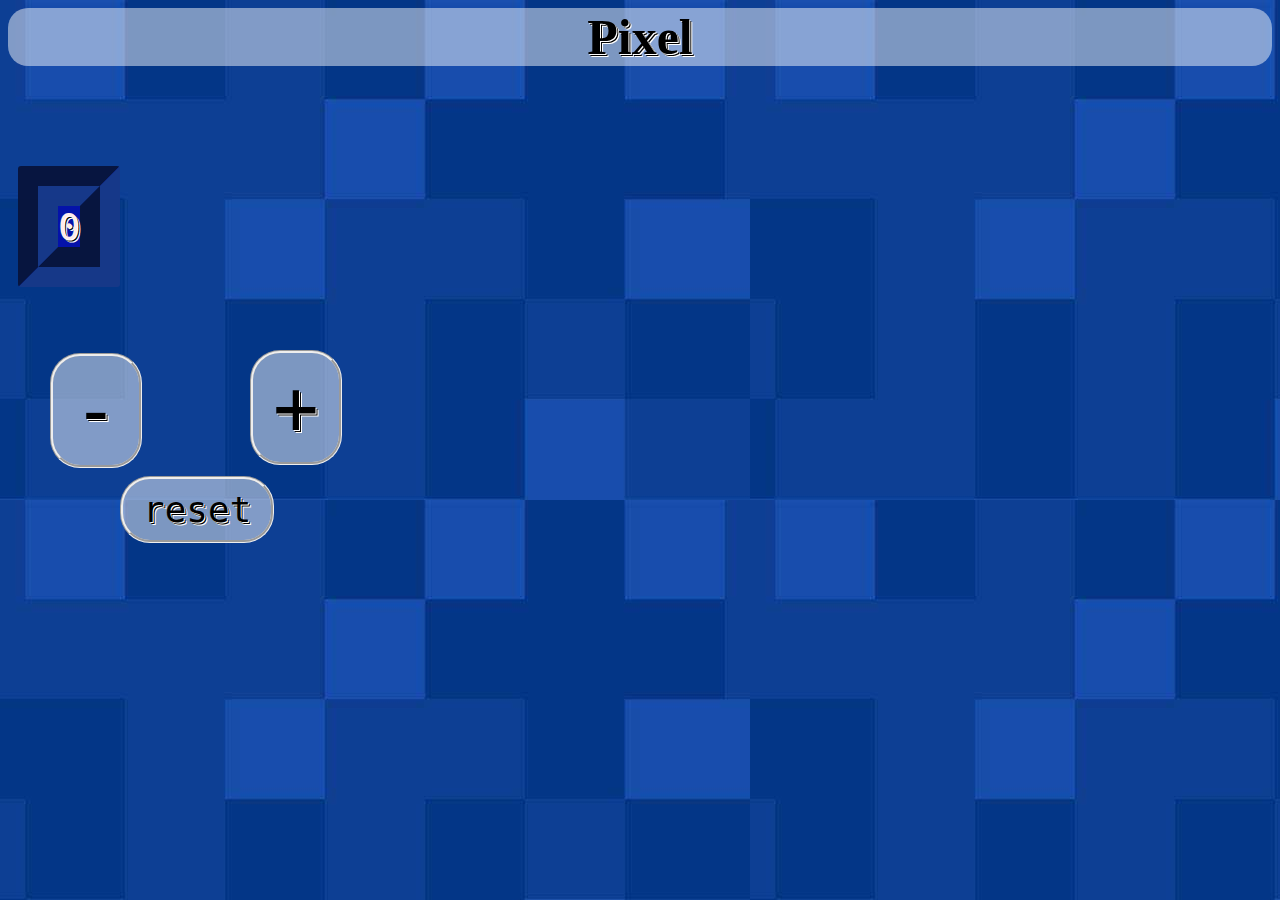
<file: index.html>
<!DOCTYPE html>
<html lang="it">
<head>
  <meta charset="utf-8">
  <meta name="description" content="Pixel">
  <meta name="keywords" content="HTML, CSS, JavaScript">
  <meta name="author" content="Andrea Altomare">
  <meta name="viewport" content="width=device-width, initial-scale=1.0">
  <meta property="og:title" content="Junior Front End Developer Cosenza"/>
  <meta property="og:description" content="è un counter animato"/>
  <meta property="og:image" content="./assets/favicon.ico"/>
  <meta property="og:url" content="https://andrea-340.github.io/Pixel/"/>
  <meta property="og:type" content="website"/>
  <title>Pixel</title>
  <link rel="icon" href="./assets/img/favicon.ico" type="image/x-icon">
  <link rel="stylesheet" href="./assets/css/styles.css">
</head>
<body>
  <embed id="embed"> </embed>

  <div id="background"></div>

  <div class="box1">
   <div id="h1"></div>
  </div>

  <div class="box2">
   <div id="button" ></div>
  </div>

  <div class="box3">
   <div id="button1"></div>
  </div>

  <div class="box4">
   <div id="reset"></div>
  </div>

  <div class="box5">
   <div id="counter"></div>
  </div>

  <script src="./assets/js/codex.js"></script>
</body>
</html>
</file>
<file: assets/css/styles.css>
/* Stili generali */
body {
    font-family: 'Pixel Emulator', monospace;
}

/* Stili per l'elemento #h1 */
#h1 {
    background-color: #ffffff7b;
    border-radius: 20px;
    font-family: Cambria, Cochin, Georgia, Times, 'Times New Roman', serif, cursive;
    font-size: 16px; /* Puoi regolare la dimensione a seconda delle tue necessità */
    font-weight: bold;
    text-shadow: 
        1px 1px 0 #fff,  /* bianco */
        2px 2px 0 #000,  /* nero */
        3px 3px 0 #fff;
}

/* Stili per il pulsante */
#button, #button1, #reset {
    background-color: #ffffff7b; /* Colore di sfondo */
    border: none; /* Rimuove il bordo */
    color: white; /* Colore del testo */
    text-align: center; /* Allineamento del testo */
    text-decoration: none; /* Rimuove la sottolineatura */
    display: inline-block; /* Mostra il bottone in linea */
    margin: 4px 2px; /* Margine (spazio esterno) */
    border-style: groove;
    text-shadow: 
        1px 1px 0 #fff,  /* bianco */
        2px 2px 0 #000,  /* nero */
        3px 3px 0 #fff;
}

#button {
    font-size: 76px; /* Dimensione del testo */
    position: relative;
    left: 1030px;
    top: 450px;
    color: rgb(147, 70, 70); /* Colore del testo */
}

#button1 {
    font-size: 76px; /* Dimensione del testo */
    position: relative;
    left: 730px;
    top: 330px;
}

#reset {
    font-size: 36px; /* Dimensione del testo */
    position: relative;
    left: 850px;
    top: 330px;
}

/* Stili per il contatore */
#counter {
    background-color: #0606b8ba;
    border: #193e83dd;
    color: rgb(255, 235, 235);
    text-align: center;
    display: inline-block;
    font-size: 36px;
    margin: 9px 10px;
    border-radius: 3px;
    border-style: groove;
    border-width: 40px;
    align-self: center;
    text-shadow: 
        1px 1px 0 #fff,  /* bianco */
        2px 2px 0 #000,  /* nero */
        3px 3px 0 #fff;
}

/* Animazione per l'effetto jump */
.jump {
    animation: jump 0.8s ease; /* Corretto il valore di tempo della animazione */
}

/* Media queries per la responsività */
@media all and (max-width: 1690px) {
    .box1 { position: relative; left: -180px; }
    .box2 { position: relative; right: 790px; top: -170px; }
    .box3 { position: relative; right: 690px; top: -170px; }
    .box4 { position: relative; right: 740px; top: -170px; }
    .box5 { position: relative; top: -230px; }
}

@media all and (max-width: 1280px) {
    .box1 { position: relative; left: -180px; }
    .box2 { position: relative; right: 790px; top: -170px; }
    .box3 { position: relative; right: 690px; top: -170px; }
    .box4 { position: relative; right: 740px; top: -170px; }
    .box5 { position: relative; top: -230px; }
}

@media all and (max-width: 480px) {
    .box1 { position: relative; left: -180px; }
    .box2 { position: relative; right: 790px; top: -170px; }
    .box3 { position: relative; right: 690px; top: -170px; }
    .box4 { position: relative; right: 740px; top: -170px; }
    .box5 { position: relative; top: -230px; }
}

@media (min-width: 600px) { 
    .box1 { position: relative; left: -180px; }
    .box2 { position: relative; right: 790px; top: -170px; }
    .box3 { position: relative; right: 690px; top: -170px; }
    .box4 { position: relative; right: 740px; top: -170px; }
    .box5 { position: relative; top: -230px; }
 }
@media (max-height: 800px) {
    .box1 { position: relative; left: -180px; }
    .box2 { position: relative; right: 790px; top: -170px; }
    .box3 { position: relative; right: 690px; top: -170px; }
    .box4 { position: relative; right: 740px; top: -170px; }
    .box5 { position: relative; top: -230px; }
 }
@media (min-device-width: 320px) { 
    .box1 { position: relative; left: -180px; }
    .box2 { position: relative; right: 790px; top: -170px; }
    .box3 { position: relative; right: 690px; top: -170px; }
    .box4 { position: relative; right: 740px; top: -170px; }
    .box5 { position: relative; top: -230px; }
 }
@media (max-device-height: 768px) { 
    .box1 { position: relative; left: -180px; }
    .box2 { position: relative; right: 790px; top: -170px; }
    .box3 { position: relative; right: 690px; top: -170px; }
    .box4 { position: relative; right: 740px; top: -170px; }
    .box5 { position: relative; top: -230px; }
}
@media (min-device-width: 375px) { 
    .box1 { position: relative; left: -0px; }
    .box2 { position: relative; right: 790px; top: -170px; }
    .box3 { position: relative; right: 690px; top: -170px; }
    .box4 { position: relative; right: 740px; top: -170px; }
    .box5 { position: relative; top: -230px; }
 }
</file>
